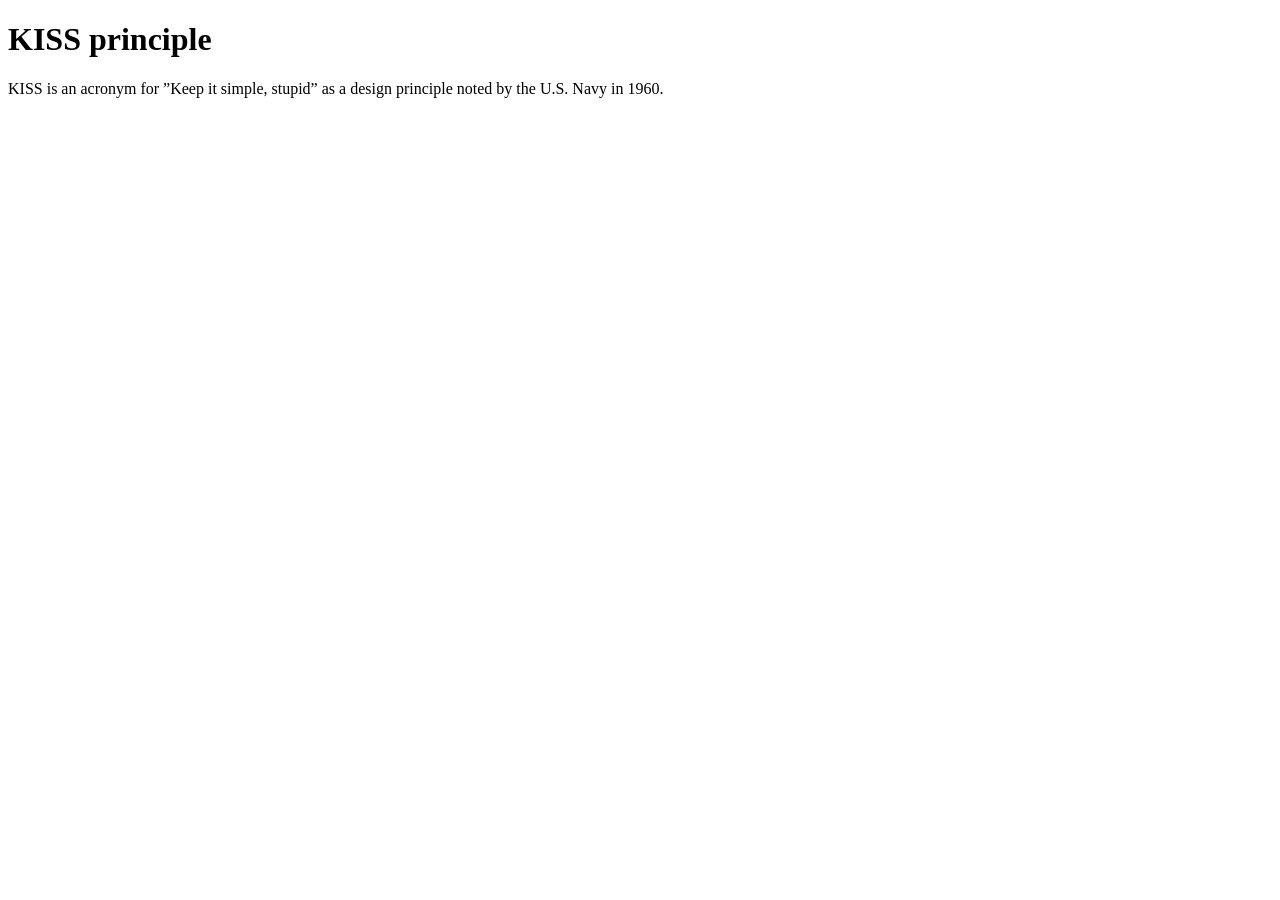
<file: riin-summaly/test/htmls/basic.html>
<!doctype html>

<html lang="en">
	<head>
		<meta charset="utf-8">
		<title>KISS principle</title>
	</head>
	<body>
		<h1>KISS principle</h1>
		<p>KISS is an acronym for ”Keep it simple, stupid” as a design principle noted by the U.S. Navy in 1960.</p>
	</body>
</html>
</file>
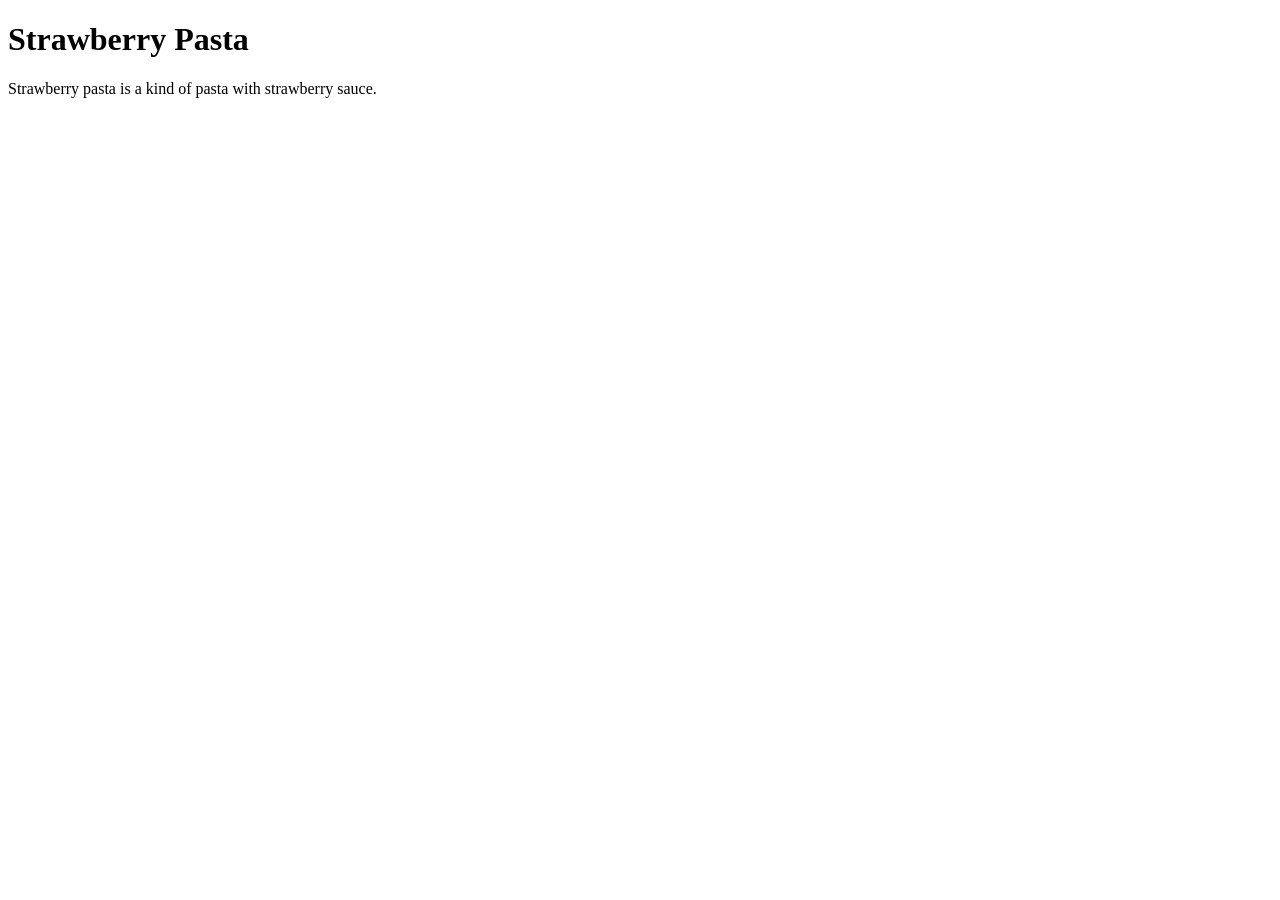
<file: riin-summaly/test/htmls/dirty-title.html>
<!doctype html>

<html lang="en">
	<head>
		<meta charset="utf-8">
		<meta property="og:site_name" content="Alice's Site">
		<title>Strawberry Pasta | Alice's Site</title>
	</head>
	<body>
		<h1>Strawberry Pasta</h1>
		<p>Strawberry pasta is a kind of pasta with strawberry sauce.</p>
	</body>
</html>
</file>
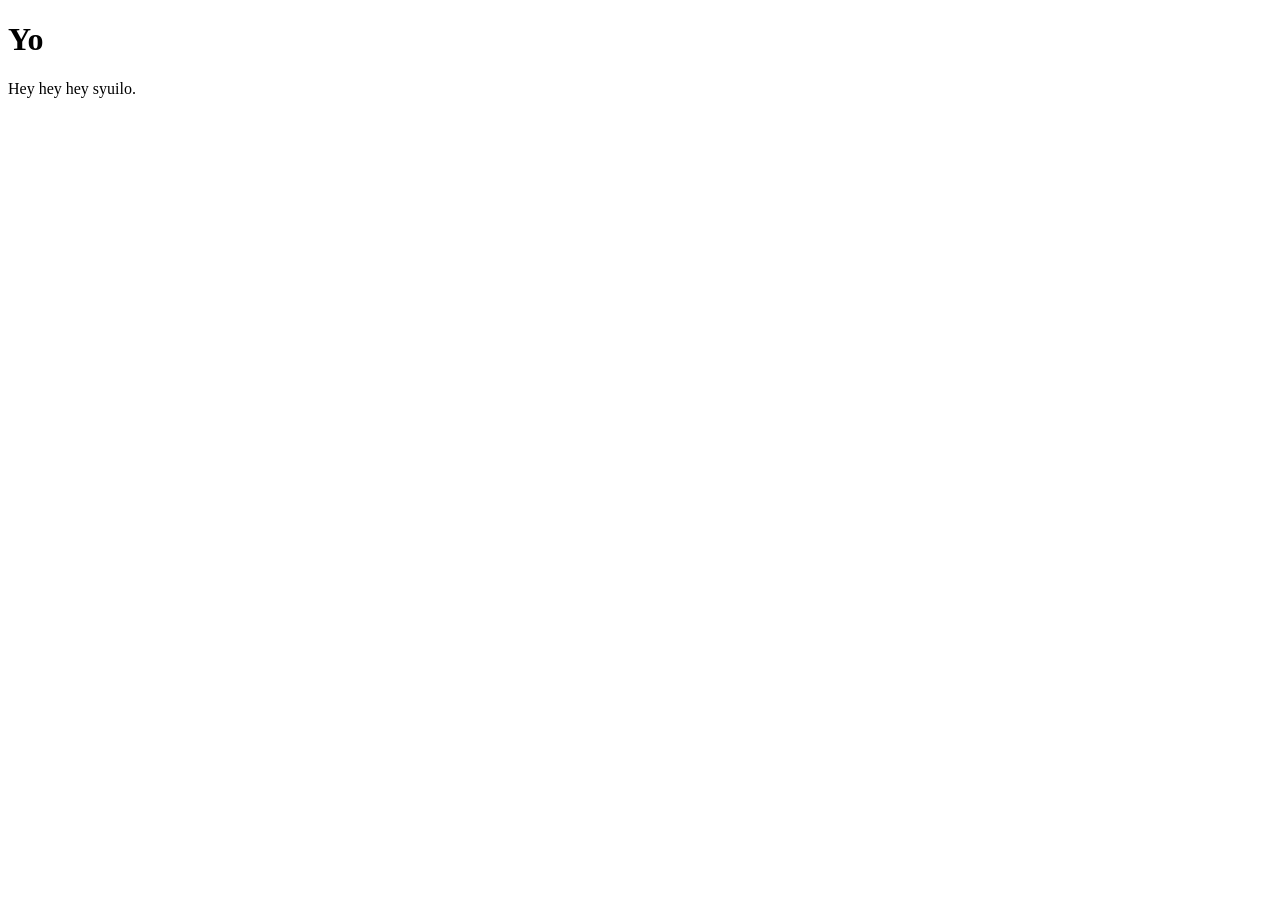
<file: riin-summaly/test/htmls/meta-adult-sensitive.html>
<!doctype html>

<html lang="en">
	<head>
		<meta charset="utf-8">
		<meta name="rating" content="adult">
		<title>SENSITIVE CONTENT!!</title>
	</head>
	<body>
		<h1>Yo</h1>
		<p>Hey hey hey syuilo.</p>
	</body>
</html>
</file>
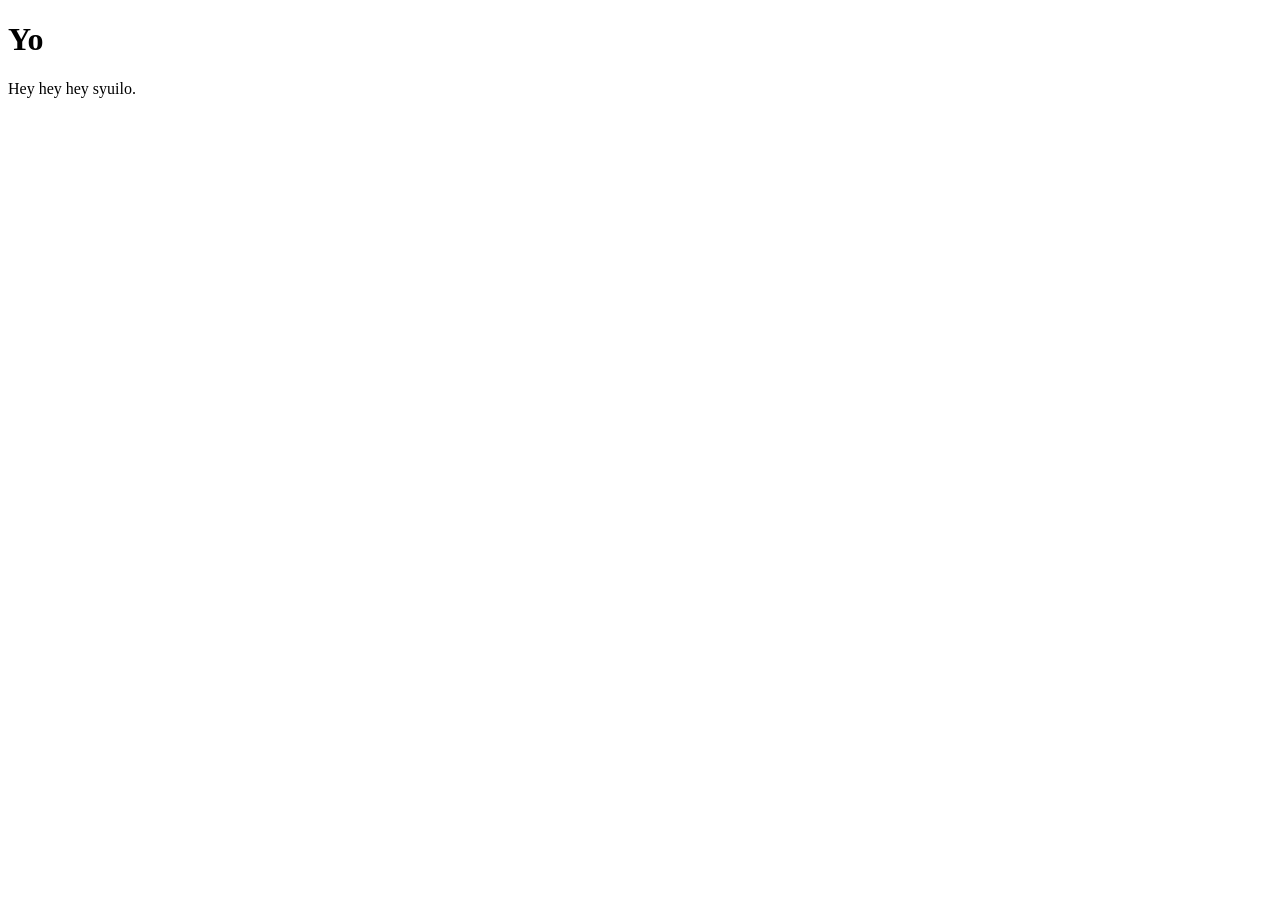
<file: riin-summaly/test/htmls/meta-rta-sensitive.html>
<!doctype html>

<html lang="en">
	<head>
		<meta charset="utf-8">
		<meta name="rating" content="RTA-5042-1996-1400-1577-RTA">
		<title>SENSITIVE CONTENT!!</title>
	</head>
	<body>
		<h1>Yo</h1>
		<p>Hey hey hey syuilo.</p>
	</body>
</html>
</file>
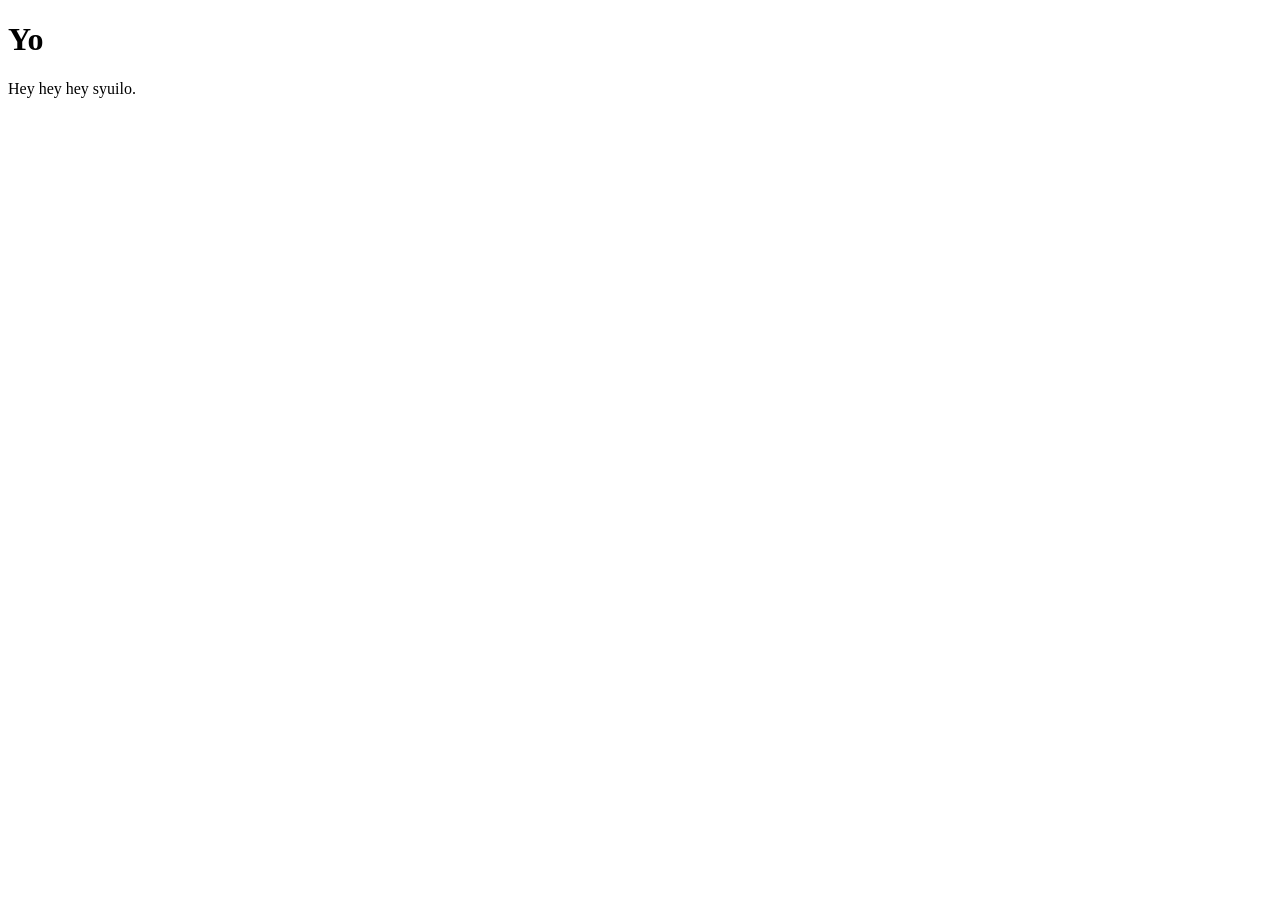
<file: riin-summaly/test/htmls/mixi-sensitive.html>
<!doctype html>

<html lang="en">
	<head>
		<meta charset="utf-8">
		<meta property="mixi:content-rating" content="1">
		<title>SENSITIVE CONTENT!!</title>
	</head>
	<body>
		<h1>Yo</h1>
		<p>Hey hey hey syuilo.</p>
	</body>
</html>
</file>
